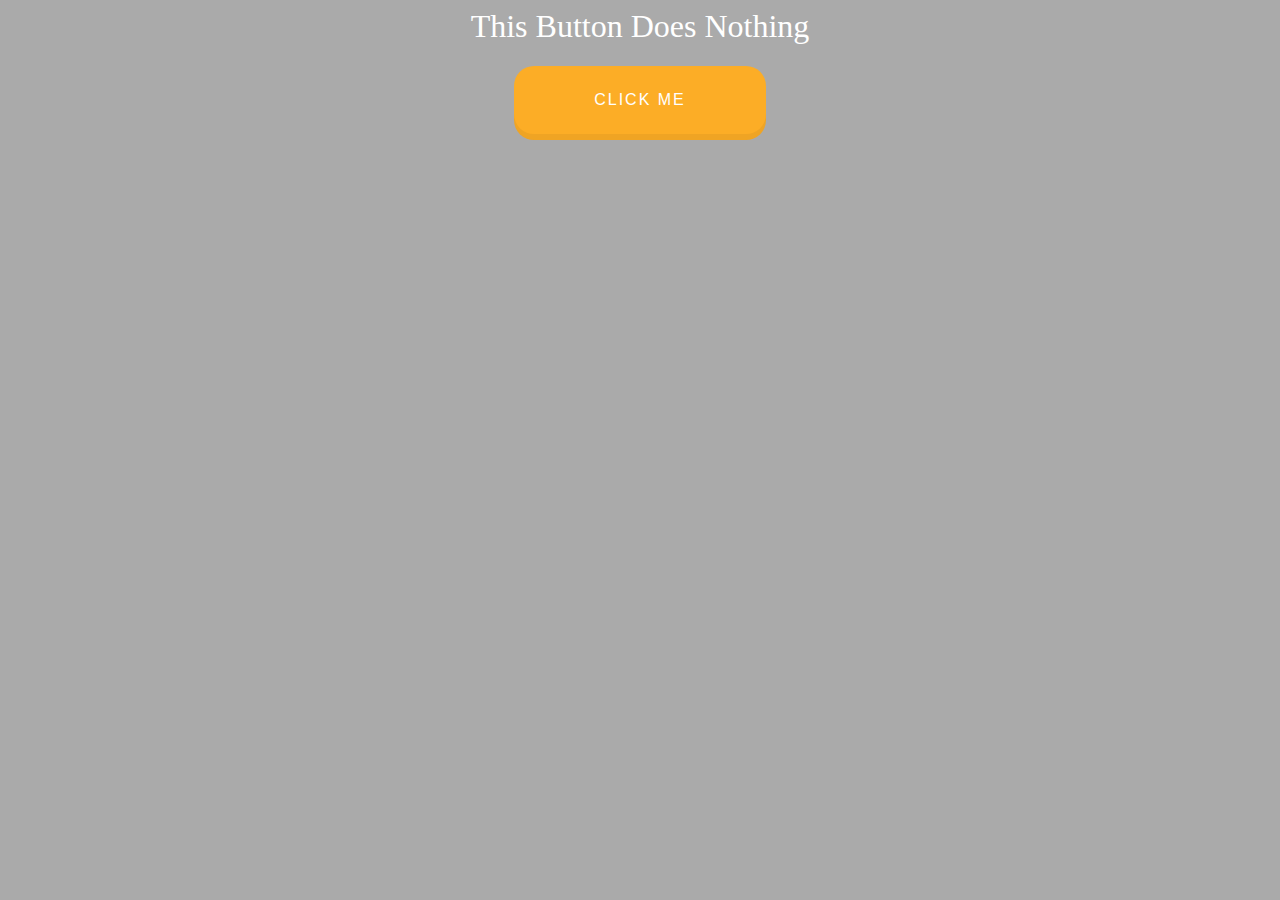
<file: Section1/AnimatedButton.html>
<html lang="en">

<head>
    <meta charset="UTF-8">
    <meta name="viewport" content="width=device-width, initial-scale=1.0">
    <title>Animated BUtton</title>
    <link href="https://fonts.googleapis.com/css?family=Lato:300,400" rel="stylesheet">
    <link rel="stylesheet" href="AnimatedButton.css">
</head>

<body>
    <h1>This Button Does Nothing</h1>
    <button class="btn">Click Me</button>

</body>

</html>
</file>
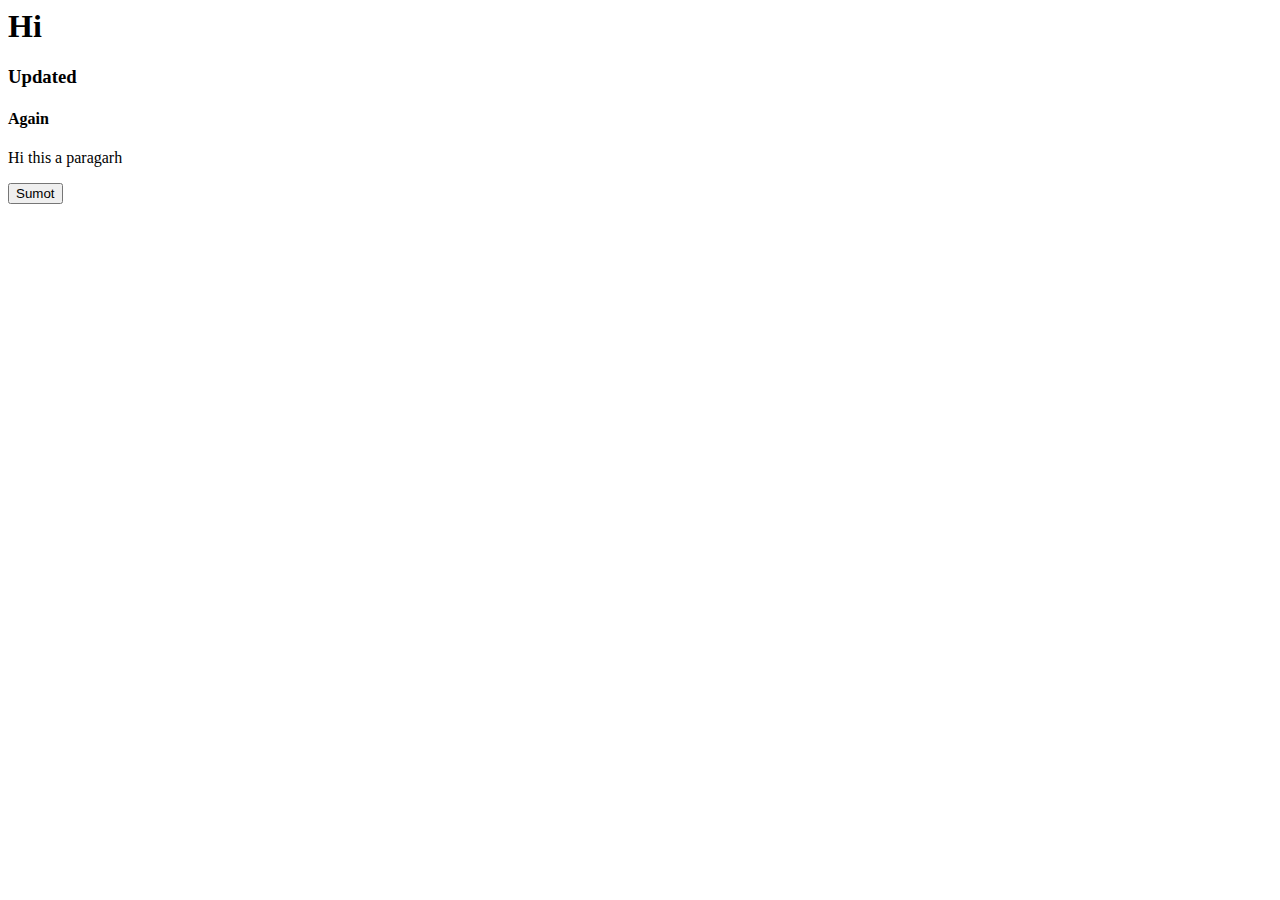
<file: Section1/hoverTut.html>
<html lang="en">

<head>
    <meta charset="UTF-8">
    <meta name="viewport" content="width=device-width, initial-scale=1.0">
    <link rel="stylesheet" href="hoverTut.css">
    <title>Document</title>
</head>

<body>
    <h1>Hi</h1>
    <h3>Updated</h3>
    <h4>Again</h4>
    <div>
        <p>Hi this a paragarh</p>
    </div>
    <button>Sumot</button>
</body>

</html>
</file>
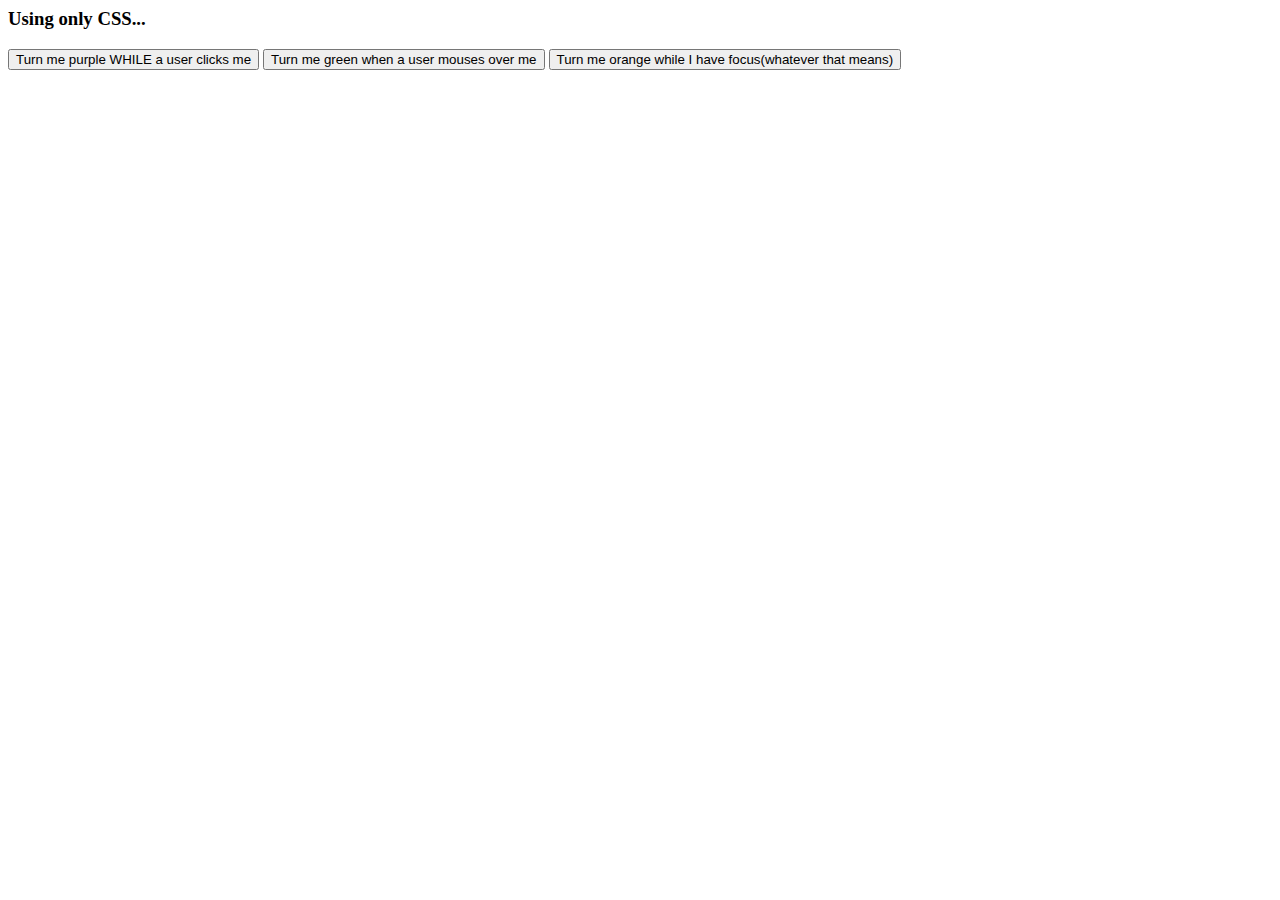
<file: Section1/Pseudoclasses.html>
<html lang="en">

<head>
    <meta charset="UTF-8">
    <meta name="viewport" content="width=device-width, initial-scale=1.0">
    <title>Document</title>
    <link rel="stylesheet" href="Pseudoclasses.css">
</head>

<body>
    <h3>Using only CSS...</h3>
    <button id="btn1">Turn me purple WHILE a user clicks me</button>
    <button id="btn2">Turn me green when a user mouses over me</button>
    <button id="btn3">Turn me orange while I have focus(whatever that means)</button>
</body>

</html>
</file>
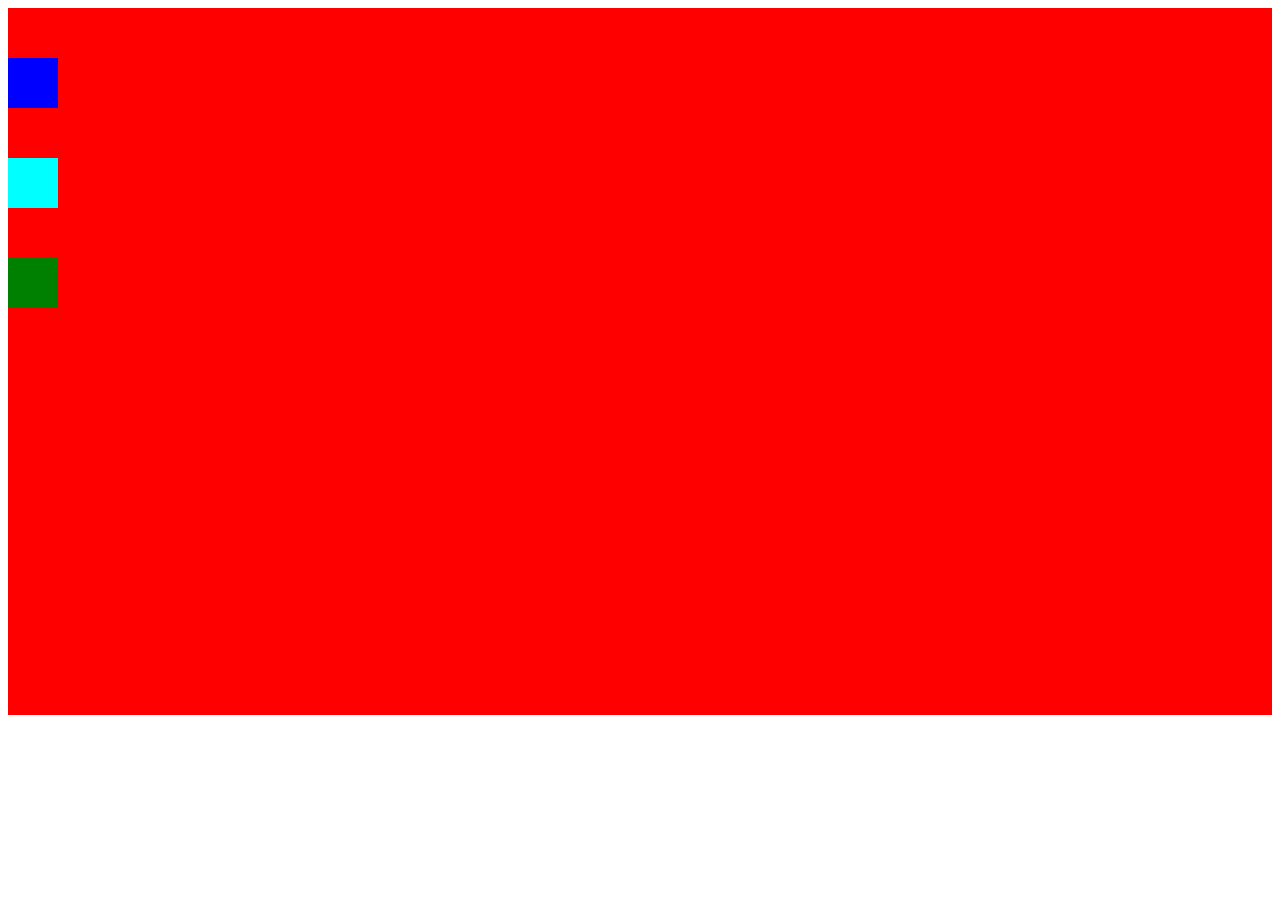
<file: Section1/Race.html>
<html lang="en">

<head>
    <meta charset="UTF-8">
    <meta name="viewport" content="width=device-width, initial-scale=1.0">
    <link rel="stylesheet" href="Race.css">
    <title>Race car</title>
</head>

<body>
    <div class="container">

        <div class="block one"></div>
        <div class="block two"></div>
        <div class="block three"></div>

    </div>
</body>

</html>
</file>
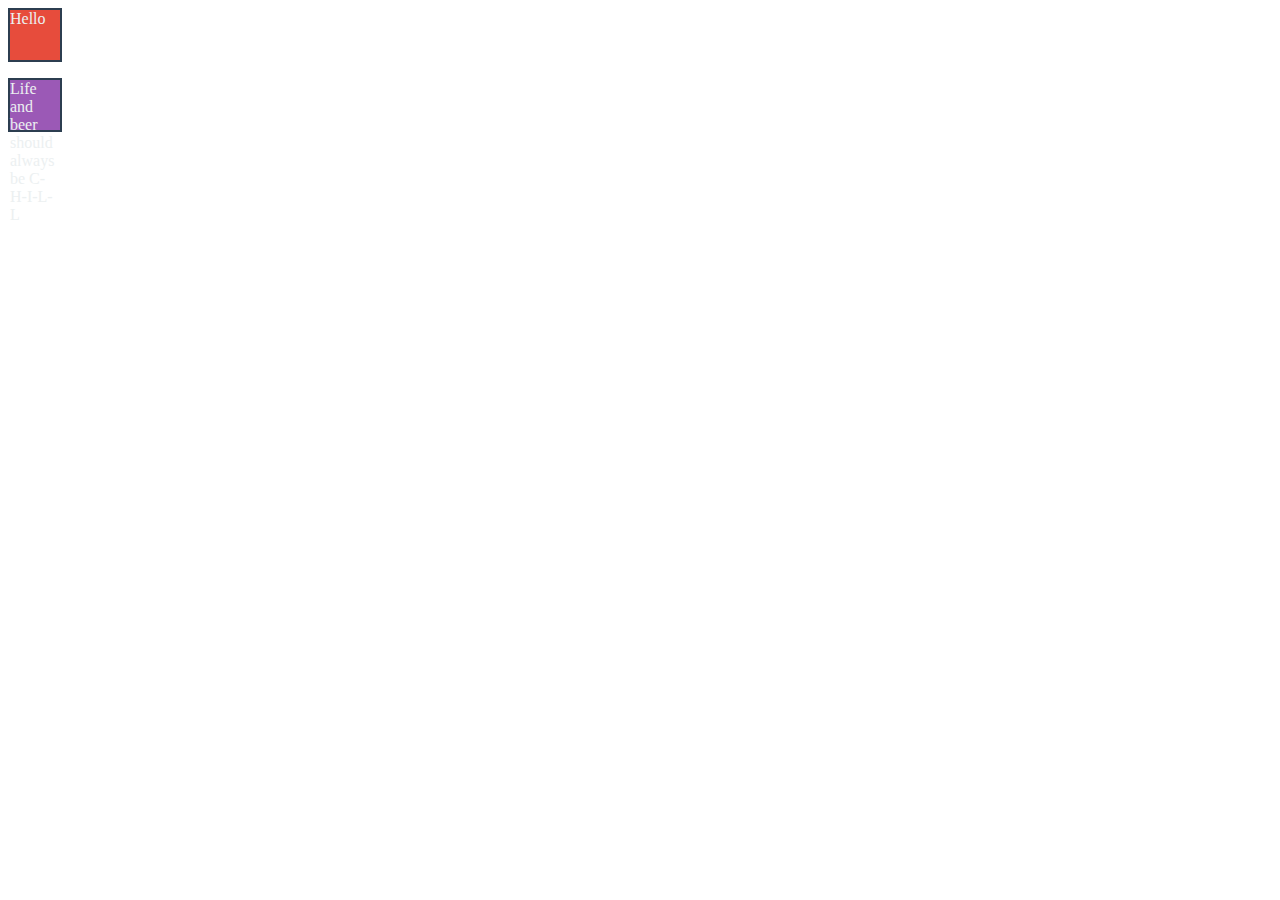
<file: Section1/Rotate.html>
<html lang="en">

<head>
    <meta charset="UTF-8">
    <meta name="viewport" content="width=device-width, initial-scale=1.0">
    <title>Document</title>
    <link rel="stylesheet" href="Rotate.css">
</head>

<body>
    <p>Hello</p>
    <p class="transformed">Life and beer should always be C-H-I-L-L</p>
</body>

</html>
</file>
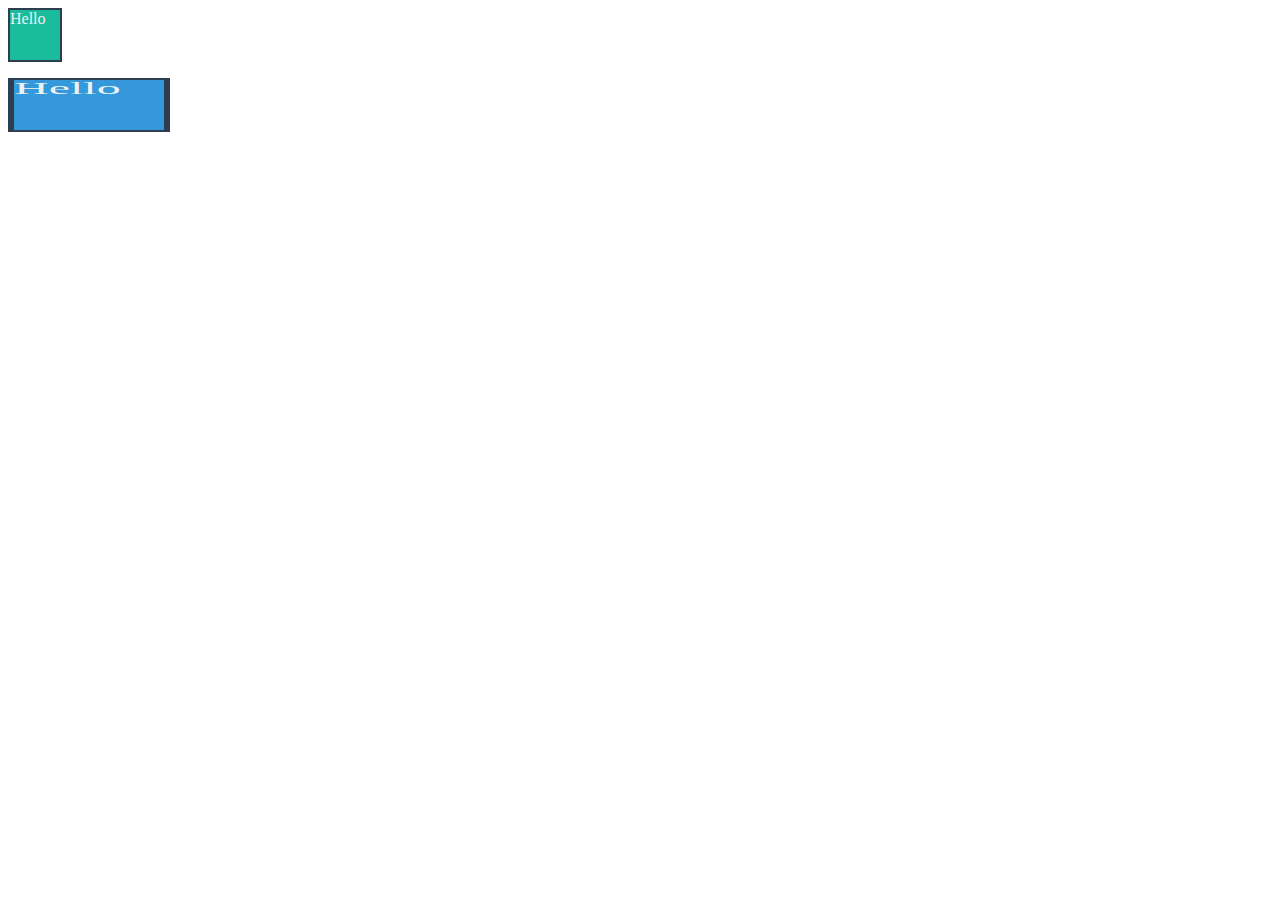
<file: Section1/Scale.html>
<html lang="en">

<head>
    <meta charset="UTF-8">
    <meta name="viewport" content="width=device-width, initial-scale=1.0">
    <link rel="stylesheet" href="scale.css">
    <title>Scale</title>
</head>

<body>
    <p>Hello</p>
    <p class="transformed">Hello</p>
</body>

</html>
</file>
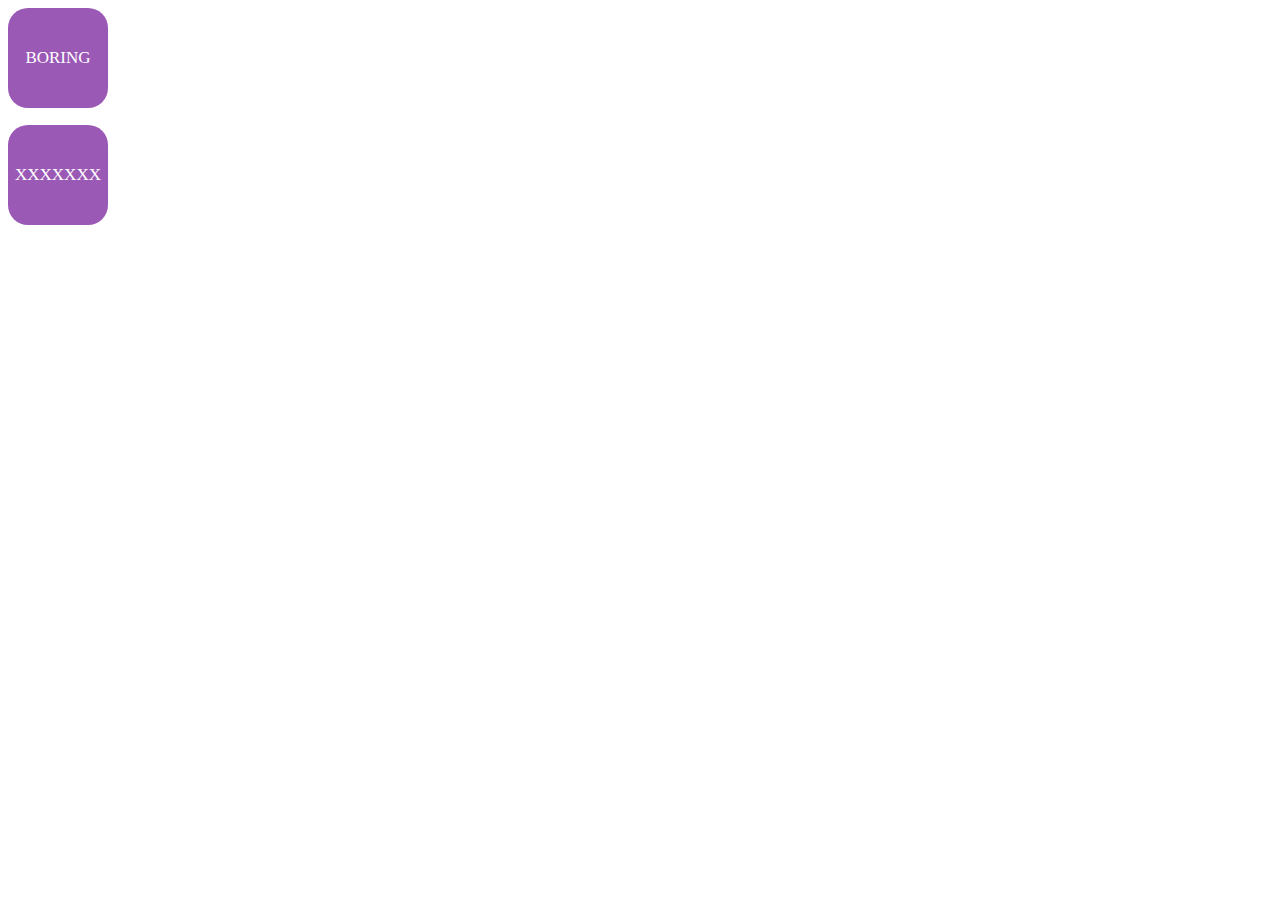
<file: Section1/transition.html>
<html lang="en">

<head>
    <meta charset="UTF-8">
    <meta name="viewport" content="width=device-width, initial-scale=1.0">
    <link rel="stylesheet" href="transition.css">
    <title>Transition</title>
</head>

<body>
    <p class="box">BORING</p>
    <p class="animated box">XXXXXXX</p>

</body>

</html>
</file>
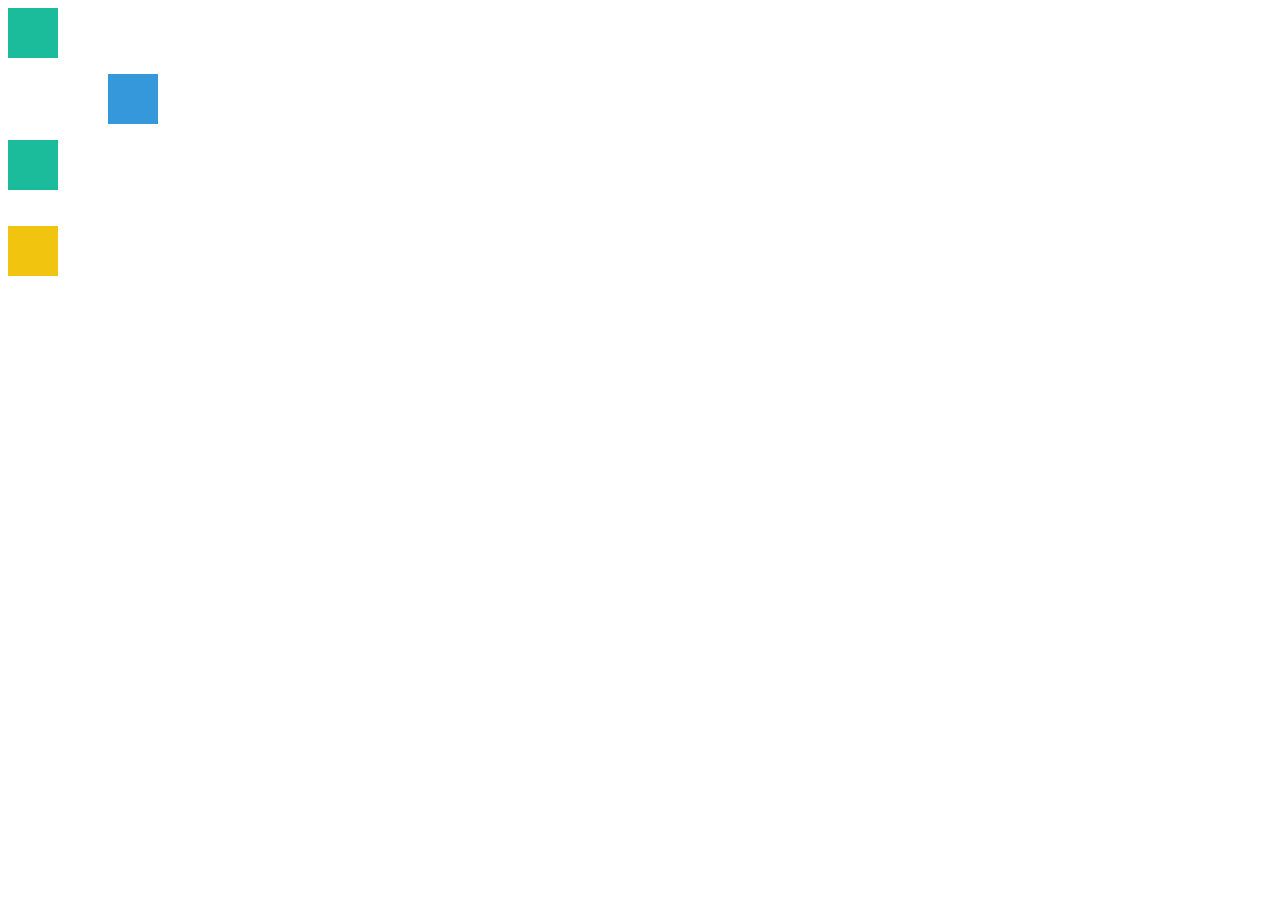
<file: Section1/Translate.html>
<html lang="en">

<head>
    <meta charset="UTF-8">
    <meta name="viewport" content="width=device-width, initial-scale=1.0">
    <link rel="stylesheet" href="Tranlaste.css">
    <title>Translate</title>
</head>

<body>
    <p class="mv"></p>
    <p class="move-right"></p>
    <p class="ac"></p>
    <p class="move-down"></p>

</body>

</html>
</file>
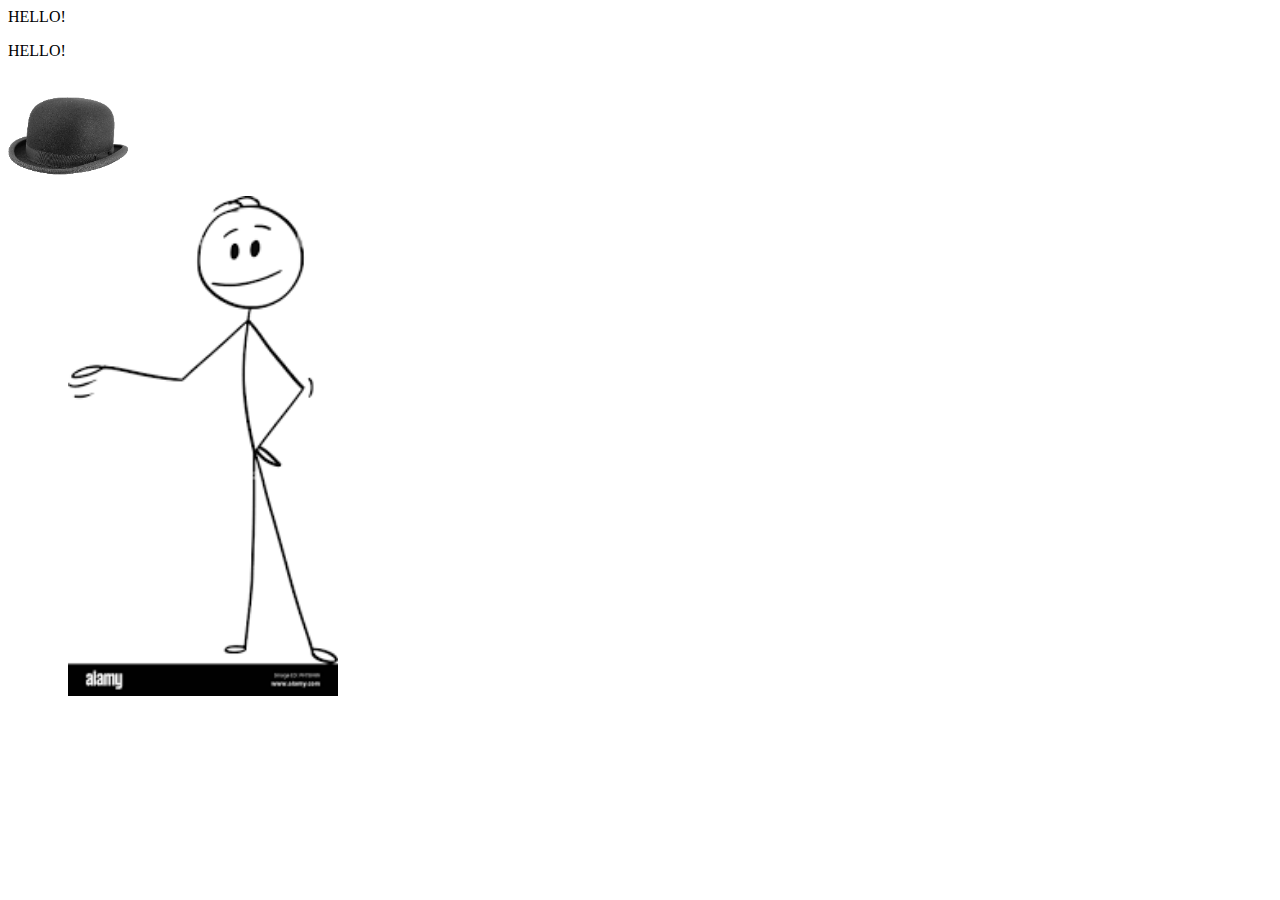
<file: Section2/FlashingText.html>
<html lang="en">

<head>
    <meta charset="UTF-8">
    <meta name="viewport" content="width=device-width, initial-scale=1.0">
    <link rel="stylesheet" href="FlashingText.css">
    <title>Flashing Text</title>
</head>

<body>
    <p>HELLO!</p>
    <p>HELLO!</p>
    <div class="firstsect">
        <div><img src="hat.png" alt="" class="hat"></div>
        <div><img src="man.png" alt="" class="secondimg"></div>
    </div>



</body>

</html>
</file>
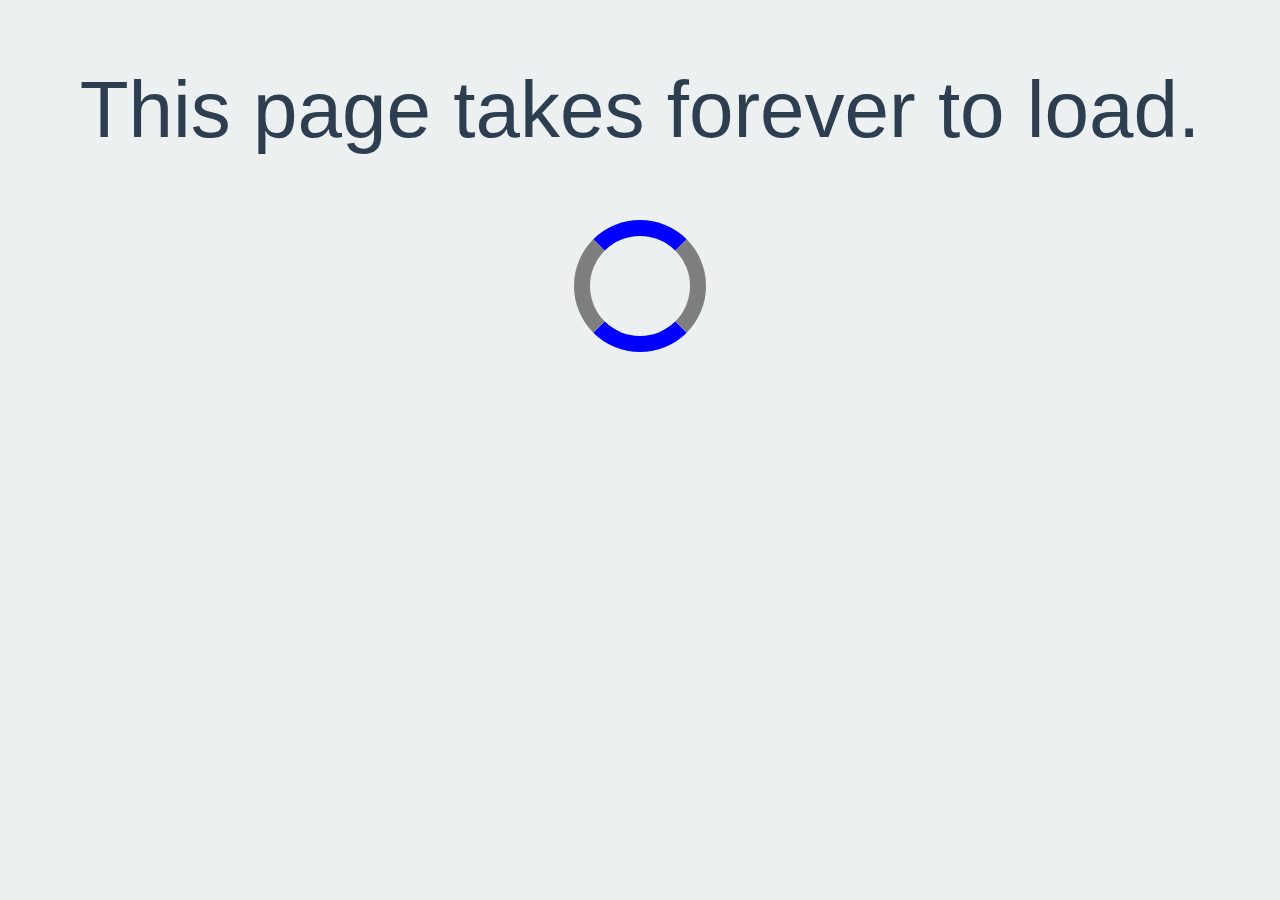
<file: Section3/loadingIcon.html>
<html lang="en">

<head>
    <meta charset="UTF-8">
    <meta name="viewport" content="width=device-width, initial-scale=1.0">
    <link rel="stylesheet" href="loadingIcon.css">
    <title>Document</title>
</head>

<body>

    <div class="container">
        <h1>This page takes forever to load.</h1>
    </div>

    <div class="icon"></div>

    <h2>It never loads u dumb fuck</h2>

</body>

</html>
</file>
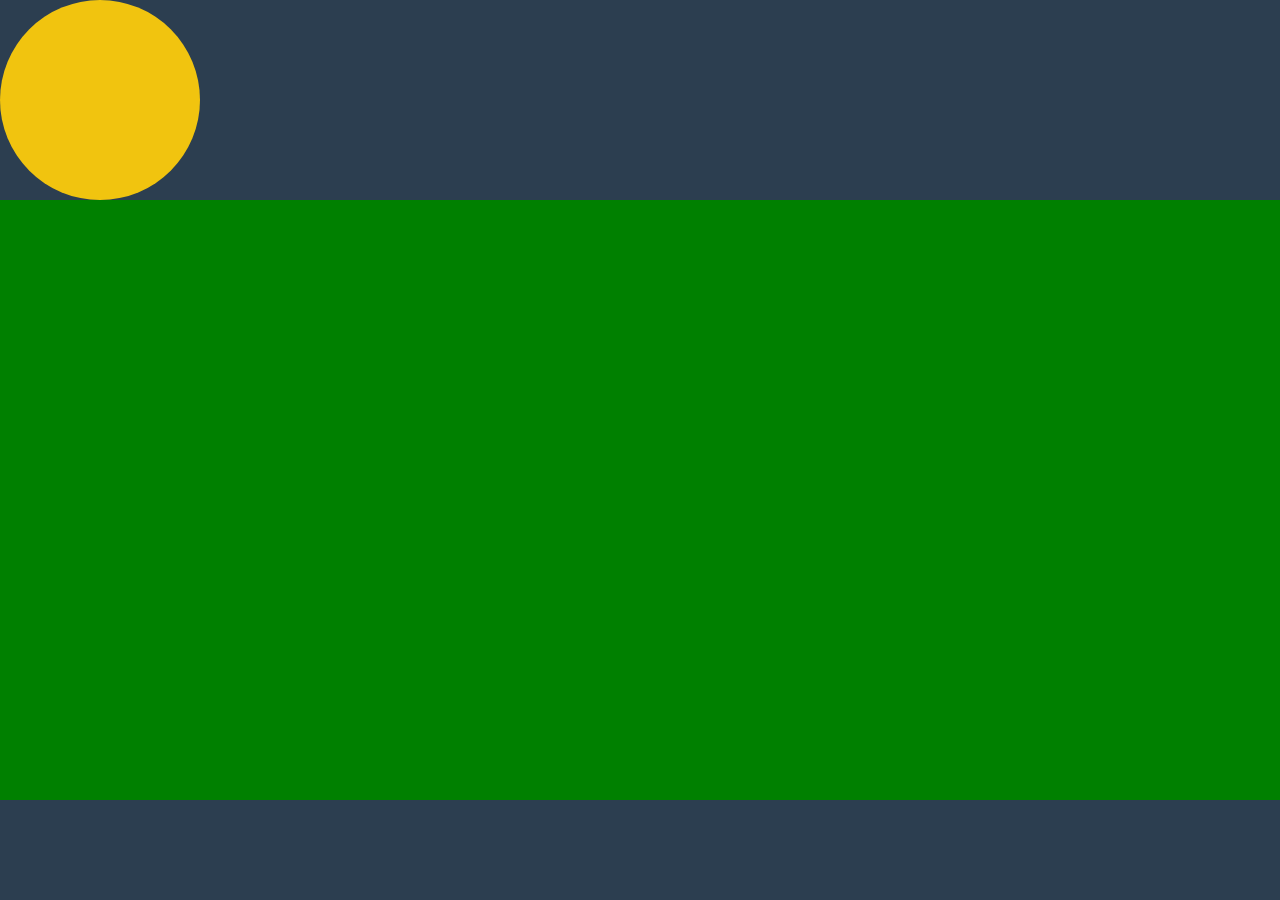
<file: Section3/risingsun.html>
<html lang="en">

<head>
    <meta charset="UTF-8">
    <meta name="viewport" content="width=device-width, initial-scale=1.0">
    <link rel="stylesheet" href="risingsun.css">
    <title>Document</title>
</head>

<body>
    <div class="sun"></div>
    <div class="grass"></div>
</body>

</html>
</file>
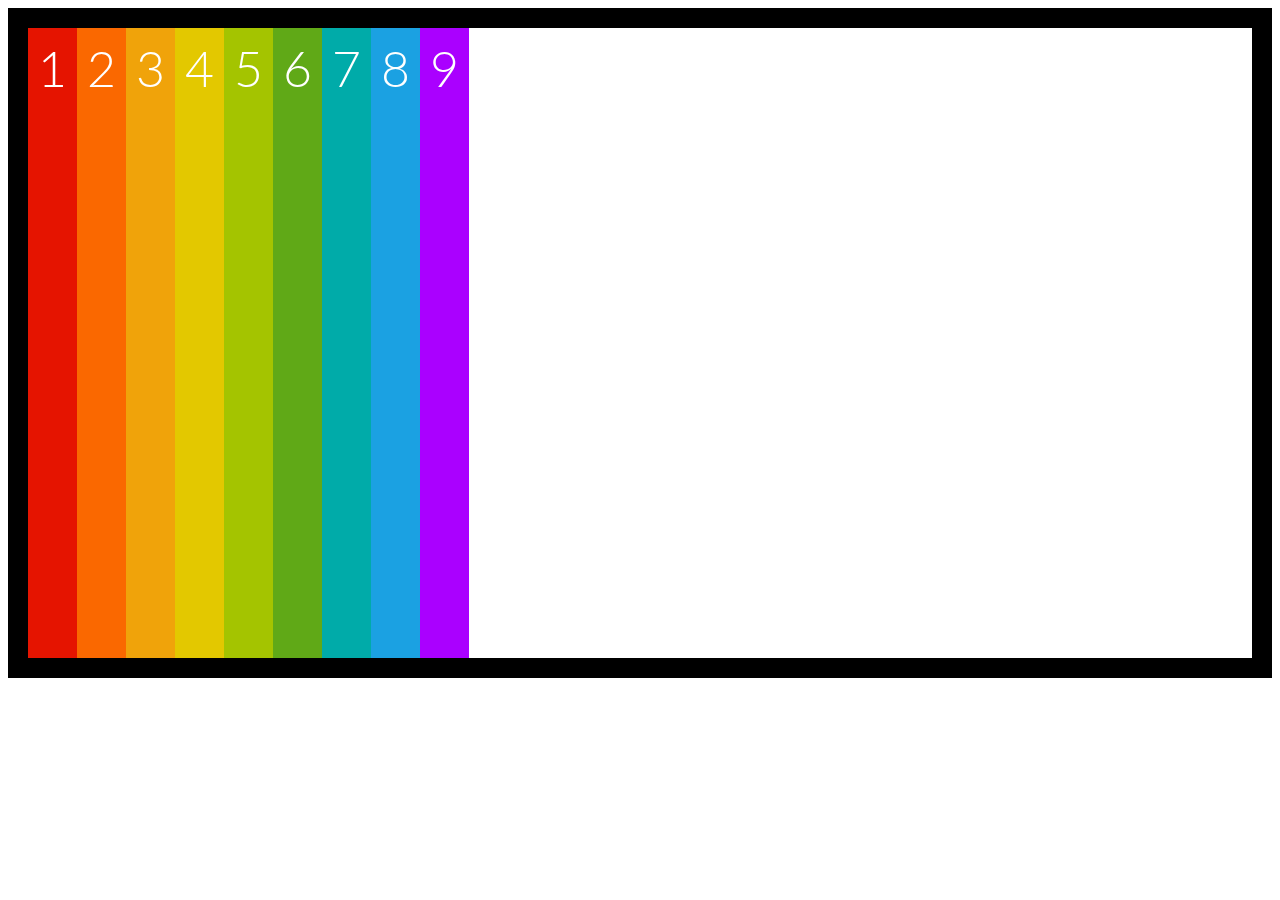
<file: Section4/display_flex.html>
<html lang="en">

<head>
    <meta charset="UTF-8">
    <meta name="viewport" content="width=device-width, initial-scale=1.0">
    <title>Document</title>
    <link rel="stylesheet" href="display_flex.css">
</head>

<body>
    <div class="container">
        <div class="box box-1">1</div>
        <div class="box box-2">2</div>
        <div class="box box-3">3</div>
        <div class="box box-4">4</div>
        <div class="box box-5">5</div>
        <div class="box box-6">6</div>
        <div class="box box-7">7</div>
        <div class="box box-8">8</div>
        <div class="box box-9">9</div>
    </div>

</body>

</html>
</file>
<file: Section1/hoverTut.css>
div:hover {
    background-color: blue;

}

h1:hover {

    text-align: center;
    font-size: 90px;
    color: white;
    background-color: yellow;
}

button:hover {
    border-radius: 40px;
}
</file>
<file: Section1/Pseudoclasses.css>
#btn1:active {
    background-color: purple;
}

#btn2:hover {
    background-color: green;
}

#btn3:focus {
    background-color: orange;
}
</file>
<file: Section1/Race.css>
.block {

    width: 50px;
    height: 50px;
    margin-bottom: 50px;
}

.container {
    display: flex;
    flex-direction: column;
    height: 80%;
    width: 100%;
    background-color: red;
    position: relative;
    background-image: url("C:/Users/Sagar K/Desktop/WebAdvanced/Section1/race track.avif");
    background-repeat: no-repeat;
    background-size: cover;
    background-position: right;
}

.one {
    margin-top: 50px;

    transition-property: all;
    transition-duration: 5s;
    transition-delay: 1s;
    background-color: blue;


}

.one:active {
    transform: translateX(900px);

}


.two {
    transition-property: all;
    transition-duration: 5s;
    transition-delay: 1s;

    background-color: aqua;
}

.two:hover {
    transform: translateX(900px);
}

.three:hover {

    transform: translateX(900px);
}

.three {
    transition-property: all;
    transition-duration: 5s;
    transition-delay: 1s;
    background-color: green;
}

.four {
    background-color: yellow;
}

.five {
    background-color: brown;
}

.six {
    background-color: tomato;
}
</file>
<file: Section1/Rotate.css>
p {
    width: 50px;
    height: 50px;
    background-color: #e74c3c;
    color: #ecf0f1;
    border: 2px solid #2c3e50;
}

.transformed {
    background-color: #9b59b6;
    display: block;

}

.transformed:hover {
    width: 500px;
    background-color: #9b59b6;
    transform: rotate(9deg) scalex(3);
    transform-origin: left;
}
</file>
<file: Section1/scale.css>
p {
    width: 50px;
    height: 50px;
    background-color: #1abc9c;
    color: #ecf0f1;
    border: 2px solid #2c3e50;
}

.transformed {
    background-color: #3498db;
    transform: scaleX(3);
    transform-origin: 0 0;
}

.transformed:hover {
    transform-origin: center;
    transform: scaleY(3);
}
</file>
<file: Section1/Tranlaste.css>
/* #3498db; */
/* #f1c40f */

p {
    width: 50px;
    height: 50px;
    background-color: #1abc9c;
}

p.move-right {
    background-color: #3498db;
    transform: translateX(100px);
}

p.move-down {
    background-color: #f1c40f;
    transform: translateY(20px);
}

.mv:hover {
    transform: translateY(82px);
}

.ac:active {
    background-color: red;
    transform: translateX(82px);
}
</file>
<file: Section2/FlashingText.css>
.hat {
    height: 120px;
    animation-name: rainbowtext;
    animation-duration: 4s;
    animation-timing-function: linear;
    animation-delay: 0s;
    animation-iteration-count: infinite;
}



.secondimg {
    margin-left: 60px;
    height: 500px;
}

@keyframes rainbowtext {
    0% {
        color: red;
        font-size: 20px;

    }

    25% {
        color: orange;
        transform: translateY(220px);
    }

    50% {
        color: yellow;
        font-size: 40px;

    }

    75% {
        color: green;

        transform: translate(50px, -120px) rotate(30deg);
    }

    85% {
        color: blue;
        /* transform: */
        transform: translate(170px, 60px) rotate(390deg);
    }

    100% {
        color: purple;
        font-size: 20px;
        transform: translate(10px);

    }
}
</file>
<file: Section3/loadingIcon.css>
html {
    background: #ecf0f1;
}

body,
h1,
h2 {
    font-family: Helvetica, Sans-serif;
    color: #2c3e50;
    margin: 0;
    padding: 0;
    font-weight: 300;
}

h1 {
    font-size: 80px;
}

h2 {
    font-size: 36px;
    opacity: 0;
    animation: textload 1s 3s forwards;
    text-align: center;
}

.container {
    margin: 4em;
    text-align: center;
}

.icon {
    margin: auto;

    height: 100px;
    width: 100px;
    border: solid 16px blue;
    border-right-color: rgb(126, 126, 126);
    border-left-color: rgb(126, 126, 126);
    border-radius: 50%;
    animation: spin 5s linear infinite;
}

@keyframes spin {
    0% {
        transform: rotate(0deg);

    }

    25% {
        border-right-color: rgb(0, 0, 10);
        border-left-color: rgb(255, 0, 0);
        border-top-color: rgb(94, 255, 0);
        ;
        border-bottom-color: rgb(255, 0, 179);
        ;
    }

    50% {
        border-top-color: blue;
        border-bottom-color: blue;
        border-right-color: rgb(126, 126, 126);
        border-left-color: rgb(126, 126, 126);
    }

    75% {
        border-right-color: rgb(0, 0, 10);
        border-left-color: rgb(255, 0, 0);
        border-top-color: rgb(94, 255, 0);
        ;
        border-bottom-color: rgb(255, 0, 179);
        ;
    }

    100% {

        transform: rotate(1890deg);
    }

}


@keyframes textload {
    0% {
        opacity: 0;
    }

    100% {
        opacity: 1;
    }

}
</file>
<file: Section3/risingsun.css>
body {
    margin: 0 0 0 0;
    background-color: #2c3e50;
    animation-name: cycleskycolors;
    animation-duration: 5s;
    animation-iteration-count: infinite;
    animation-timing-function: linear;
}

.grass {
    background: green;
    height: 600px;
    width: 100%;
    position: absolute;
}

.sun {
    background: #f1c40f;
    width: 200px;
    height: 200px;
    border-radius: 50%;
    animation: sunmotion 5s linear 0s infinite;

}

@keyframes cycleskycolors {
    0% {
        background-color: black;
    }

    10% {
        background-color: pink;
    }

    30% {
        background-color: blue;
    }

    70% {
        background-color: blue;
    }

    90% {
        background-color: pink;
    }

    100% {
        background-color: black;
    }
}


@keyframes sunmotion {
    0% {
        background-color: orange;
        transform: translate(-200px, 200px);
    }

    25% {
        background-color: yellow;
        transform: translate(330px, 0px);
    }

    50% {

        transform: translate(860px, -50px);
    }

    75% {
        background-color: orange;
        transform: translate(1390px, 0px);
    }

    100% {
        background-color: orange;
        transform: translate(1920px, 200px);
    }
}
</file>
<file: Section4/display_flex.css>
@import url("https://fonts.googleapis.com/css?family=Lato:100,300,400,700,900");


.box {
    font-size: 50px;
    color: white;
    padding: 10px;
    text-align: center;
    font-family: lato;
    font-weight: 300;
    box-sizing: border-box;
}

.box-1 {
    background: #e51400;
}

.box-2 {
    background: #fa6800;
}

.box-3 {
    background: #f0a30a;
}

.box-4 {
    background: #e3c800;
}

.box-5 {
    background: #a4c400;
}

.box-6 {
    background: #60a917;
}

.box-7 {
    background: #00aba9;
}

.box-8 {
    background: #1ba1e2;
}

.box-9 {
    background: #aa00ff;
}

/*  LAYOUT STYLES */

.container {
    display: flex;
    border: 20px solid black;
    height: 70vh;
}
</file>
<file: Section1/AnimatedButton.css>
body {
    background-color: #aaa;
}

h1 {
    text-align: center;
    font-weight: 300;
    color: white;
}

.btn {
    outline: none;
    border: none;
    cursor: pointer;
    display: block;
    position: relative;
    background-color: #fcad26;
    font-size: 16px;
    font-weight: 300px;
    color: white;
    text-transform: uppercase;
    letter-spacing: 2px;
    padding: 25px 80px;
    margin: 0 auto;
    border-radius: 20px;
    box-shadow: 0px 6px #efa424;
}

.btn:hover {
    top: 2px;
    box-shadow: 0px 4px #efa424;
}

.btn:active {
    top: 6px;
    box-shadow: none;
}
</file>
<file: Section1/transition.css>
.box {
    background: #9b59b6;
    height: 100px;
    width: 100px;
    line-height: 100px;
    text-align: center;
    color: white;
    font-size: 17px;
    border-radius: 20px;
}

.animated {
    transition-property: background, border-radius, transform;
    transition-duration: 5s, 1s;
    transition-timing-function: cubic-bezier(0.050, 0.005, 0.000, 0.870);
}

.animated:hover {
    background: #e74c3c;
    transform-origin: center;
    transform: translateX(900px) rotate(3600deg);
    border-radius: 50px;
}
</file>
